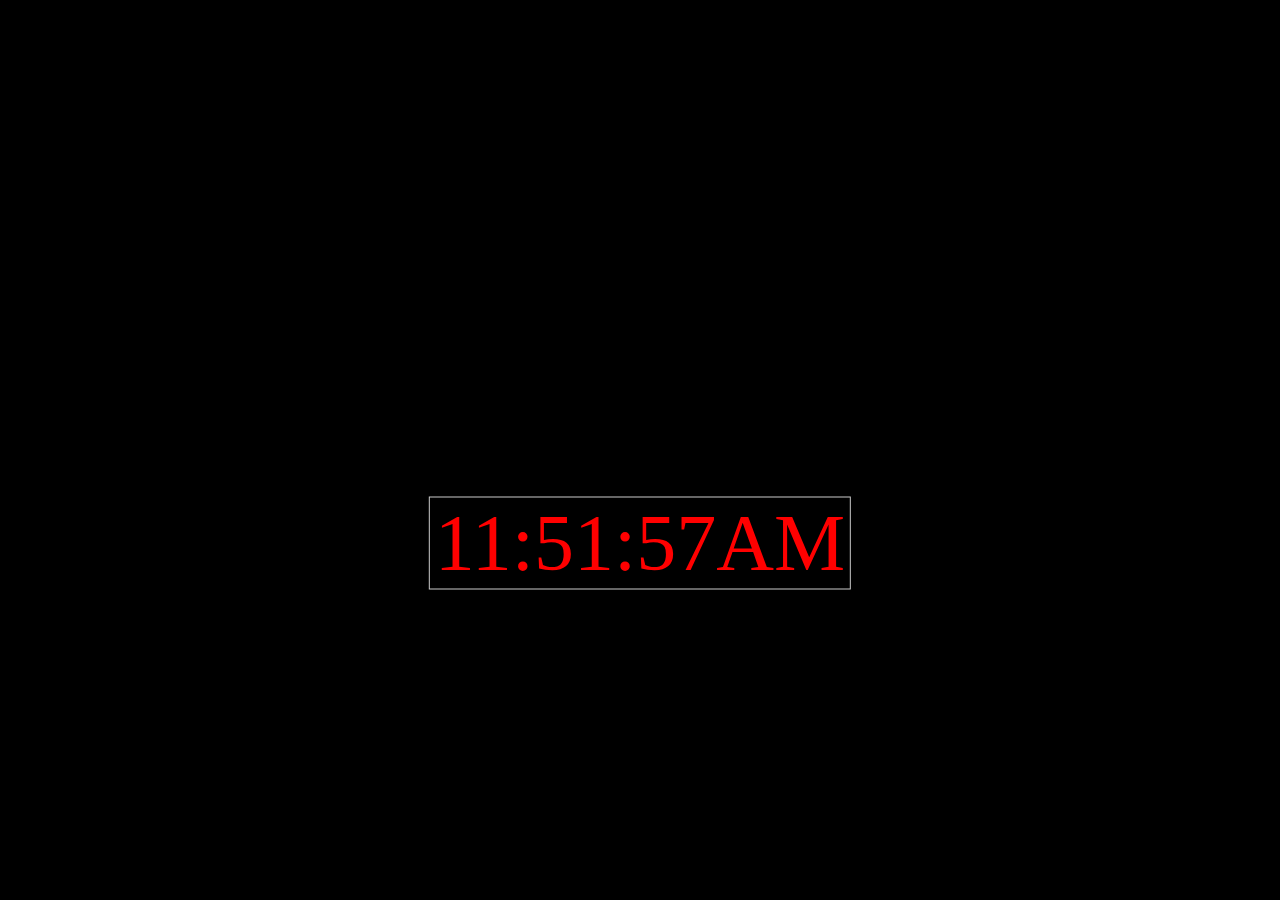
<file: CV/projects/DIG CLOCK/index.html>
<!DOCTYPE html>
<html lang="en">
<head>
    <meta charset="UTF-8">
    <meta name="viewport" content="width=device-width, initial-scale=1.0">
    <title>Document</title>
    <link  href="style.css" rel="stylesheet">
</head>
<body>
    <div id="MyClockDisplay" class="clock"></div>
    <script type="text/javascript">
       function showtime(){
           var date = new Date();
           var h = date.getHours();
           var m = date.getMinutes();
           var s = date.getSeconds();
           var session = "AM"
           if(h == 0){
               h = 12;
           }
           if(h > 12){
               h = h - 12;
               session = "PM";
           }
           h = (h < 10) ? "0" + h : h;
           m = (m < 10) ? "0" + m : m;
           s = (s < 10) ? "0" + s : s;
            
           var time = h + ":" + m + ":" + s + "" + session;
           document.getElementById("MyClockDisplay").innerText = time;
           document.getElementById("MyClockDisplay").textContent = time;
           setTimeout(showtime, 1000);
       }
       showtime();

    </script>  
</body>
</html>
</file>
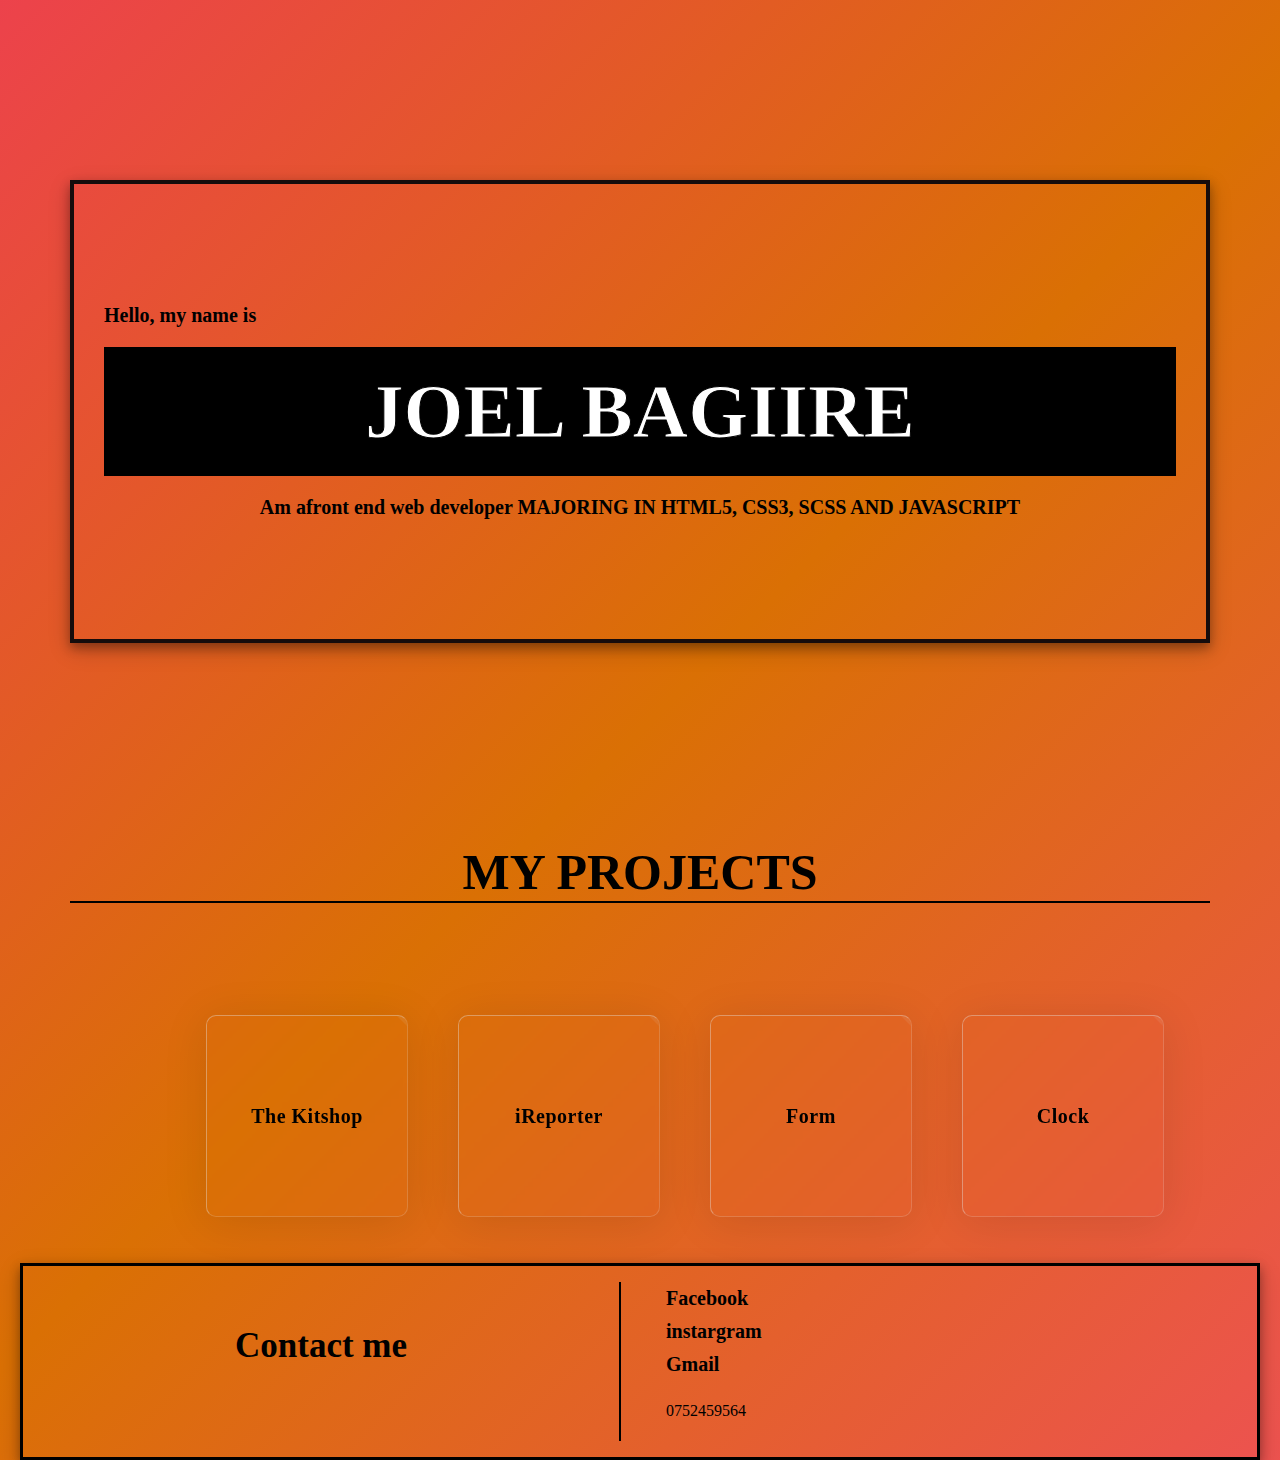
<file: CV/HTML/cv.html>
<!DOCTYPE html>
<html lang="en">
<head>
    <meta charset="UTF-8">
    <meta http-equiv="X-UA-Compatible" content="IE=edge">
    <meta name="viewport" content="width=device-width, initial-scale=1.0">
    <title>portfolio site</title>
    <link rel="stylesheet" href="../CSS/stlye.css">
</head>
<body>
    <div class="main">
        <header>
            <p class="greetings">Hello, my name is</p>
            <h1>joel bagiire</h1>
            <p>Am afront end web developer
             MAJORING IN HTML5, CSS3, SCSS AND JAVASCRIPT</p>
        </header>
        <nav>
            <h2>MY PROJECTS</h2>
            <ul>
                <li class="card1"><a href="../projects/kit shop/all html/home-page.html">The Kitshop</a></li>
                <li class="card2"><a href="../projects/ireporter/html/page.html">iReporter</a></li>
                <li class="card3"><a href="../projects/login form/html/login.html">Form</a></li>
                <li class="card4"><a href="../projects/DIG CLOCK/index.html">Clock</a></li>
            </ul>
        </nav>
        <footer>
            <h2>Contact me</h2>
            <ul>
                <li><a href="#">Facebook</a></li>
                <li><a href="#">instargram</a></li>
                <li><a href="#">Gmail</a></li>
                <li><p>0752459564</p></li>
            </ul>
        </footer>
    </div>
</body>
</html>
</file>
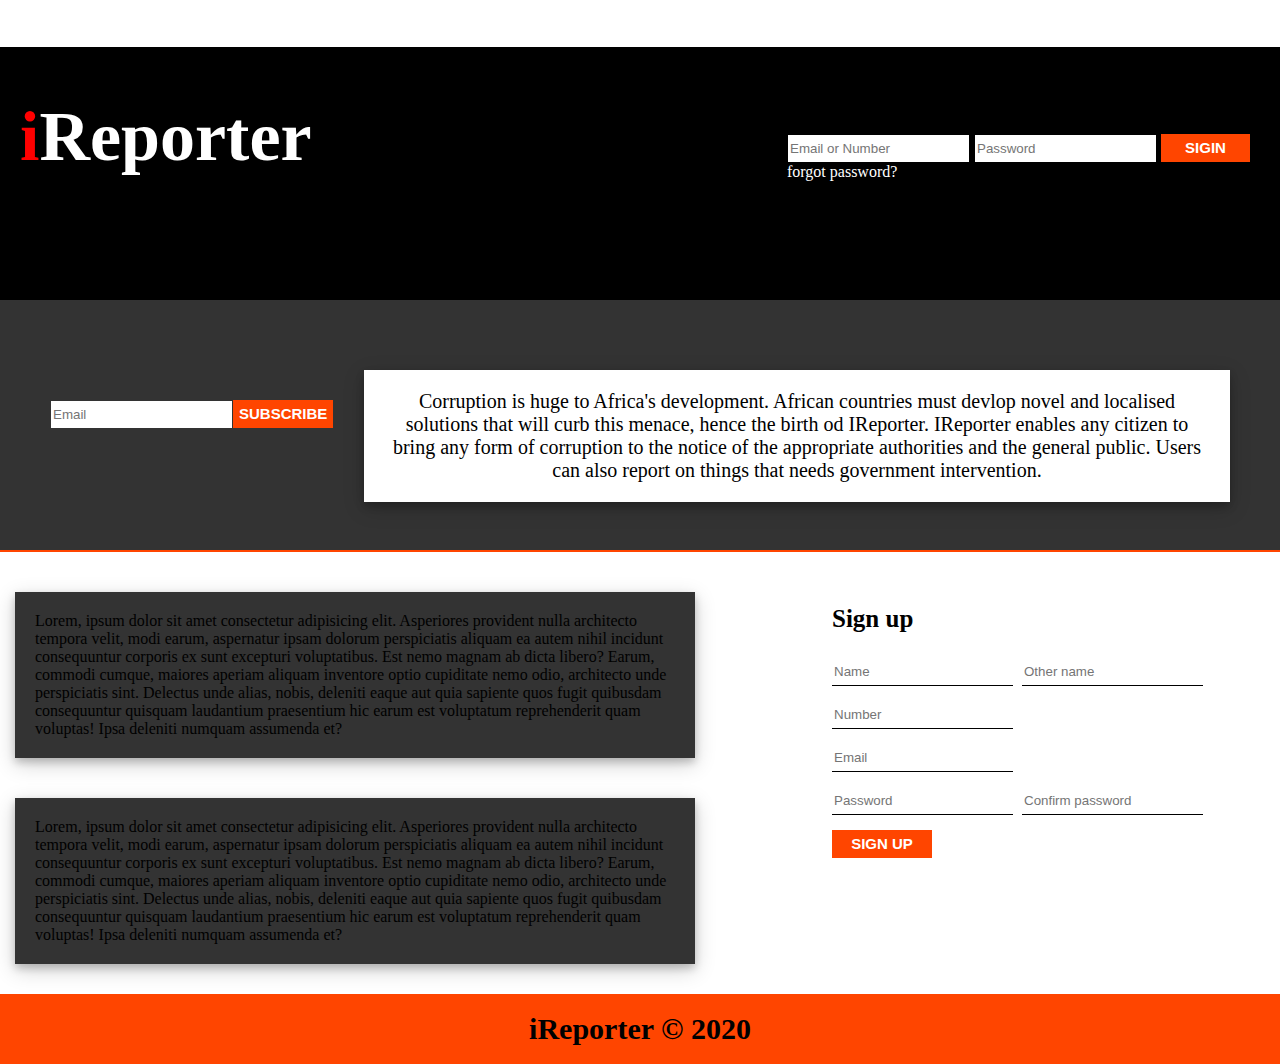
<file: CV/projects/ireporter/html/page.html>
<!DOCTYPE html>
<html lang="en">
<head>
    <meta charset="UTF-8">
    <meta name="viewport" content="width=device-width, initial-scale=1.0">
    <title>IReporter</title>
    <link rel="stylesheet" href="../css/style.css">
</head>
<body>
    <header>
        <h1><span>i</span>Reporter</h1>
        <form action="#">
            <input required placeholder="Email or Number" type="text">
            <input required placeholder="Password" type="password">
            <button type="submit">Sigin</button>
            <br>
            <a href="#">forgot password?</a>
        </form>
    </header>
    <main>
        <p>Corruption is huge to Africa's development. 
            African countries must devlop novel and localised
            solutions that will curb this menace, hence the birth
            od IReporter. IReporter enables any citizen to bring 
            any form of corruption to the notice of the appropriate
            authorities and the general public. Users can also
            report on things that needs government intervention.
        </p>
        <div>
            <input placeholder="Email" type="text">
            <button type="submit" >Subscribe</button>
        </div>
    </main>
    <section>
        <p>Lorem, ipsum dolor sit amet consectetur adipisicing elit. Asperiores 
            provident nulla architecto tempora velit, modi earum, aspernatur ipsam 
            dolorum perspiciatis aliquam ea autem nihil incidunt consequuntur corporis 
            ex sunt excepturi voluptatibus. Est nemo magnam ab dicta libero? Earum, commodi 
            cumque, maiores aperiam aliquam inventore optio cupiditate nemo odio, architecto 
            unde perspiciatis sint. Delectus unde alias, nobis, deleniti eaque aut quia sapiente 
            quos fugit quibusdam consequuntur quisquam laudantium praesentium hic earum est 
            voluptatum reprehenderit quam voluptas! Ipsa deleniti numquam assumenda et?
        </p>
        <p>Lorem, ipsum dolor sit amet consectetur adipisicing elit. Asperiores 
            provident nulla architecto tempora velit, modi earum, aspernatur ipsam 
            dolorum perspiciatis aliquam ea autem nihil incidunt consequuntur corporis 
            ex sunt excepturi voluptatibus. Est nemo magnam ab dicta libero? Earum, commodi 
            cumque, maiores aperiam aliquam inventore optio cupiditate nemo odio, architecto 
            unde perspiciatis sint. Delectus unde alias, nobis, deleniti eaque aut quia sapiente 
            quos fugit quibusdam consequuntur quisquam laudantium praesentium hic earum est 
            voluptatum reprehenderit quam voluptas! Ipsa deleniti numquam assumenda et?
        </p>
        <div>
            <h3>Sign up</h3>
            <input required placeholder="Name" type="text">
            <input required placeholder="Other name" type="text">
            <br>
            <input placeholder="Number" type="tel">
            <br>
            <input placeholder="Email" type="email">
            <br>
            <input required placeholder="Password" type="password">
            <input required placeholder="Confirm password" type="password">
            <br>
            <button type="submit">SIGN UP</button>
        </div>
    </section>
    <footer>
        <P>iReporter &copy; 2020</P>
    </footer>
</body>
</html>
</file>
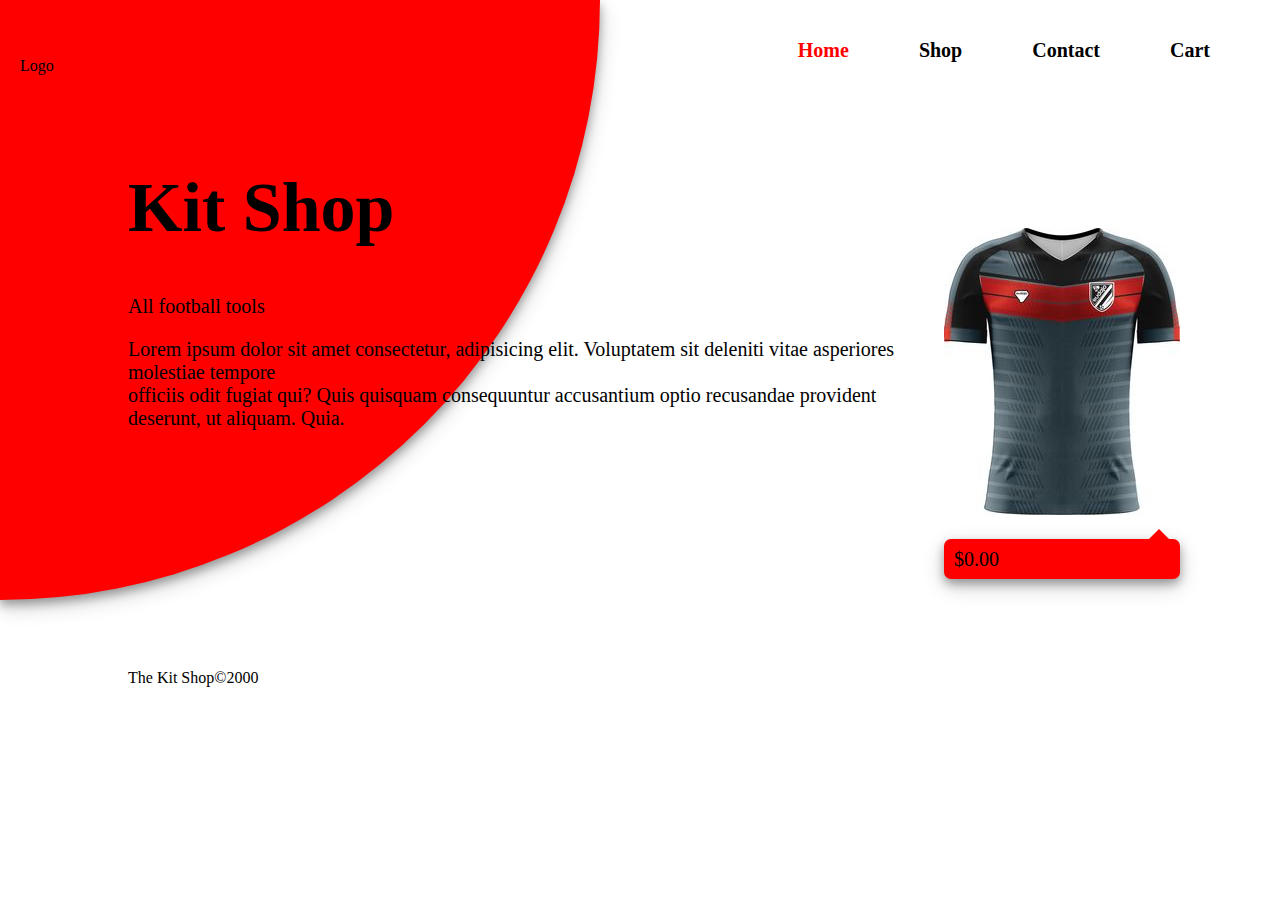
<file: CV/projects/kit shop/all html/home-page.html>
<!DOCTYPE html>
<html lang="en">
<head>
    <meta charset="UTF-8">
    <meta name="viewport" content="width=device-width, initial-scale=1.0">
    <title>home page</title>
    <link rel="stylesheet" href="../all css/style.css">
</head>
<body>
     <nav>
        <p>Logo</p>
        <a id="active" href="#">Home</a>
        <a href="../all html/shop-page.html">Shop</a>
        <a href="contact.html">Contact</a>
        <a href="#">Cart</a>
    </nav>
    <main>
        <header>
            <h1>Kit Shop</h1>
            <p>All football tools</p>
            <p>Lorem ipsum dolor sit amet consectetur, 
               adipisicing elit. Voluptatem sit deleniti 
               vitae asperiores molestiae tempore <br>
               officiis odit fugiat qui? Quis quisquam 
               consequuntur accusantium optio recusandae 
               provident deserunt, ut aliquam. Quia.</p>
        </header>
        <div>
            <img src="../photos/03facb419be287943456610f7296abfb.jpg" alt="#">
            <p>$0.00</p>
        </div>
        <div id="water-mark">

        </div>
    </main>
    <footer>
        <p>The Kit Shop&copy;2000</p>
    </footer>
</body>
</html>
</file>
<file: CV/projects/DIG CLOCK/style.css>
body{
    background: black;
}
.clock{
    position: absolute;
    top: 50%;
    left: 50%;
    transform: translate(-50%) translateY(50%);
    color: red;
    font-size: 80px;
    border: 1px solid #ccc;
    padding: 0px 5px 0px 5px;

}
</file>
<file: CV/CSS/stlye.css>
body{
    margin: 0;
    padding: 0;
    box-sizing: border-box;
    text-align: center;
    background:linear-gradient(-45deg,#ff359b,#da7004,#ff1493);
    background-repeat: no-repeat;
    background-position: center;
    background-size: 200% 200%;
    animation-name: move;
    animation-duration: 20s;
    animation-iteration-count: infinite;
}
.main{
    margin-top: 20vh;
}
header{
    text-align: center;
    margin: auto 70px auto 70px;
    border: 4px solid #160c0c;
    box-shadow: 0 5px 10px 0 rgba(0,0,0,0.3), 0 7px 21px 0 rgba(0,0,0,0.20);
    padding: 100px 30px 100px 30px;
}
header h1{
    font-size: 77px;
    font-weight: bolder;
    text-transform: uppercase;
    margin: 0;
    padding: 20px;
    background: #000;
    -webkit-text-fill-color: #ffffff;
    -webkit-text-stroke:1px #000000;
}
header p{
    font-size: 20px;
    font-weight: bold;
}
.greetings{
    text-align: left;
}
nav{
    margin: 200px 70px 20px 70px;
    text-align: center;
    height: 400px;
}
nav h2{
    font-size: 50px;
    font-weight: bold;
    border-bottom: 2px solid #000000;
}
nav ul{
    margin-top: 70px;
    list-style: none;
    display: inline-flex;
}
nav ul li{
    height: 200px;
    line-height: 200px;
    width: 200px;
    margin-left: 50px;
    border-radius: 10px;
    border: 1px solid rgba(225,225,225,0.4);
    border-right: 1px solid rgba(225,225,225,0.2);
    border-bottom: 1px solid rgba(225,225,225,0.2);
    box-shadow: 0 5px 45px rgba(0,0,0,0.1);
    backdrop-filter: blur(2px);
    cursor: pointer;
    transition:all .4s ease-in-out;
    overflow: hidden;
}
nav ul li:hover{
    transform: translateY(-20px);
}
nav ul li:hover .card1{
    opacity: 0.1;
}
nav ul li::before{
    content: '';
    position: absolute;
    top: 0;
    left: 0;
    width: 70px;
    height: 100%;
    background: rgba(225,225,225,0.09);
    transform: skewX(45deg) translateX(290px);
    transition: 0.5s;
}
nav ul li:hover::before{
    transform: skewX(45deg) translateX(-150px);
}
nav ul li a{
    text-decoration: none;
    font-size: 20px;
    color: #000000;
    font-weight: 700;
    letter-spacing: .5px;
    padding-top: 50px;
}
nav ul li a:hover{
    border: 1px solid #000000;
    padding: 7px;
}
footer{
    display: flex;
    text-align: center;
    border: 3px solid #000000;
    box-shadow: 0 5px 10px 0 rgba(0,0,0,0.3), 0 7px 21px 0 rgba(0,0,0,0.20);
    margin: auto 20px auto 20px;
}
footer h2{
    flex: 1;
    font-size: 35px;
    font-weight: bold;
    margin-top: 60px;
}
footer ul{
    flex: 1;
    list-style: none;
    border-left: 2px solid;
    text-align: left;
}
footer ul li{
    padding: 5px;
}
footer ul li a{
    text-decoration: none;
    color: #000000;
    font-size: 20px;
    font-weight: bold;
    transition:all 0..7s ease-in-out;
}
footer ul li a:hover{
    text-decoration: underline;
}
@keyframes move{
    0%{
        background-position: 0% 50%;
    }
    50%{
        background-position: 100% 50%;
    }
    100%{
        background-position: 0% 50%;
    }
}
@media  screen and (max-width:768px) {
    body{
        background: no-repeat;
    }
    header h1{
        font-size:30px;
    }
    .greetings{
        font-size: 15px;
    }
    nav{
        margin-top:20px;
        text-align: center;
        height: 600px;
    }
    nav h2{
        font-size: 20px;
    }
    nav ul{
        text-align: center;
        margin-left: -10px;
        display: block;
    }
    nav ul li{
        background: #000000;
        border-radius: 0;
        height: 100px;
        margin-left: -45px;
        margin-top: -20px;
        margin-bottom: 40px;
        line-height: 100px;
        width: 250px;
        backdrop-filter:blur(0);
        padding-top: -20px;
    }
    nav ul li a{
        color: #ffffff;
    }
    footer{
        height: 120px;
    }
    footer h2{
        font-size: 15px;
    }
    footer ul li{
        margin-bottom: -7px;
    }
    footer ul li a{
        font-size: 15px;
    }
}
</file>
<file: CV/projects/ireporter/css/style.css>
:root{
    --color1:#000000;
    --color2:#ff4500;
    --color3:#ffffff;
    --color4:#333333;
    --color5:#ff0000;
}
body{
    margin: 0;
    padding: 0;
    box-sizing: border-box;
}
header{
    background: var(--color1);
    height: 30vh;
    color: var(--color3);
    box-sizing: border-box;
}
header form{
    margin-top: -90px;
    position: relative;
    float: right;
    margin-right: 30px;
    box-sizing: border-box;
}
header form input{
    outline: none;
    height: 25px;
    position: relative;
    border: 1px solid var(--color1);
}
header form button{
    height: 28px;
    width: 89px;
    text-transform: uppercase;
    font-size: 15px;
    font-weight: bold;
    background: var(--color2);
    border: none;
    color: var(--color3);
}
header form button:hover{
    border: 1px solid var(--color2);
    cursor: pointer;
}
header form a{
    color: var(--color3);
    text-decoration: none;
}
header form a:hover{
    text-decoration: underline;
    color: var(--color5);
}
h1{
    position: relative;
    font-size: 70px;
    margin-left: 20px;
    padding-top: 50px;
    width: 40%;
    font-weight: bolder;
}
header h1 span{
    color: var(--color5);
    font-size: 70px;
}
main{
    margin-top: -17px;
    height: 200px;
    font-size: 20px;
    text-align: center;
    padding-top: 50px;
    padding-left: 50px;
    padding-right: 50px;
    background: var(--color4);
    border-bottom: 2px solid var(--color2);
}
main p{
    float: right;
    position: relative;
    width: 70%;
    background: var(--color3);
    text-align: center;
    padding: 20px;
    box-shadow: 0 4px 8px 0 rgba(0,0,0,0.2), 0 6px 20px 0 rgba(0,0,0,0.19);
}
main div{
    margin-top: 50px;
}
main div input{
    outline: none;
    height: 25px;
    border: 1px solid var(--color4);
    float: left;
}
main  div button{
    height: 28px;
    width: 100px;
    text-transform: uppercase;
    font-size: 15px;
    font-weight: bold;
    background: var(--color2);
    border: none;
    float: left;
    color: var(--color3);
}
main div button:hover{
    border: 1px solid var(--color2);
    cursor: pointer;
}
section div{
    float: right;
    width: 35%;
    margin-top: -25em;
    position: relative;
}
section div h3{
    font-size: 25px;
    font-weight: 900;
}
section div input{
    margin-bottom: 15px;
    margin-right: 5px;
    outline: none;
    height: 25px;
    border: 1px solid var(--color1);
    border-top: none;
    border-left: none;
    border-right: none;
}
section div button{
    height: 28px;
    width: 100px;
    text-transform: uppercase;
    font-size: 15px;
    font-weight: bold;
    background: var(--color2);
    border: none;
    float: left;
    text-align: center;
    color: var(--color3);
}
section div button:hover{
    border: 1px solid var(--color2);
    cursor: pointer;
}
section p{
    width: 50%;
    padding: 20px;
    background: var(--color4);
    margin-top: 40px;
    margin-left: 15px;
    box-shadow: 0 4px 8px 0 rgba(0,0,0,0.2), 0 6px 20px 0 rgba(0,0,0,0.19);
}
footer{
    background: var(--color2);
    height: 70px;
    line-height: 70px;
    text-align: center;
    font-size: 30px;
    font-weight: bolder;
}
@media(max-width:768px){
    header h1{
        margin-top: -50px;
    }
    header form{
        margin-top: -40px;
        margin-left: 5px;
        float: none;
    }
    main{
        height: 390px;
    }
    main p{
        margin-right: 10px;
        margin-left: 10px;
        width: 90%;
        float: none;
    }
    main div input{
        float: none;
        width: 98%;
    }
    main  div button{
        float: none;
        width: 100%;
    }
    section div button{
        float: none;
    }
}
@media(max-width:360px),(max-width:540px),(max-width:640px),(max-width:375px),(max-width:414px){
    header{
        height: 300px;
        text-align: center;
        border-bottom: 2px solid var(--color5);
    }
    header h1{
        font-size: 45px;
        padding-bottom: 17px;
    }
    header form{
        margin-left: -15px;
        text-align: center;
        width: 70%;
    }
    header form input{
        margin-bottom: 10px;
        border: none;
        margin-left: 25%;
        width: 100%;
        display: block;
    }
    header form button{
        margin-bottom: 10px;
        width: 70%;
        margin-right: -9em;
    }
    main{
        text-align: center;
        height: 22em;
    }
    main p{
        margin-top: -20px;
        margin-left: -10px;
    }
    main div{
        margin-top: -10px;
    }
    section{
        text-align: center;
        margin-bottom: 15em;
    }
    section p{
        margin-left: 70px;
    }
    section div{
        float: none;
        margin-left: 94px;
        margin-top: 10em;
    }
    section div input{
        margin-bottom: 30px;
    }
    section div button{
        width: 100%;
        margin-left: 24px;
    }
}
@media(max-width:320px){
    main{
        height: 25em;
    }
}
@media(max-width:800px){
    main p{
        margin-top: -20px;
    }
}
@media(max-width:280px){
    header form button{
        margin-left: -27px;
    }
    main{
        height: 32em;
    }
   section p{
       margin-left: 50px;
   } 
   section div{
    margin-left: 50px; 
   }
}
</file>
<file: CV/projects/kit shop/all css/style.css>
body{
    padding: 0;
    margin: 0;
    box-sizing: border-box;
}
nav {
    display: flex;
    line-height: 100px;
    height: 100px;
}
nav p{
    flex: 1;
    margin-left: 20px;
}
nav a{
    position: relative;
    color: #000000;
    margin-right: 70px;
    text-decoration: none;
    font-size: 20px;
    font-size: 20px;
    font-weight: 900;
}
#active{
    color:#ff0000;
    animation-name: change3;
    animation-duration: 300s;
    animation-delay: 1s;
    animation-direction: alternate-reverse;
    animation-iteration-count: infinite;
    transition: ease-in-out;
}
nav a:hover{
    color: #ff0000;
}
main{
    display: flex;
    padding-top: 10%;
}
main header{
    flex: 1;
    margin-top: -90px;
    margin-left: 10vw;
    z-index: 1;
}
main header h1{
    font-size: 70px;
    font-weight: 900;
    margin-top: 30px;
}
main header p{
    font-weight: 500;
    font-size: 20px;
}
main div,#card {
    display: block;
    margin-right: 100px;
}
#card {
    width: 240px;
}
main div p,#card p{
    background: #ff0000;
    border-radius: 7px;
    font-size: 20px;
    line-height: 40px;
    padding-left: 10px;
    height: 40px;
    cursor: pointer;
    box-shadow: 0 5px 10px 0 rgba(0,0,0,0.3), 0 7px 21px 0 rgba(0,0,0,0.20);
    animation-name: change;
    animation-duration: 300s;
    animation-delay: 1s;
    animation-direction: alternate-reverse;
    animation-iteration-count: infinite;
    transition: ease-in-out;
}
main div p::after,#card p::after{
    content: "";
    position:absolute ;
    border: 10px solid transparent;
    border-bottom-color: #ff0000;
    margin-top: -20px;
    margin-left: 150px;
    animation-name: change2;
    animation-duration: 300s;
    animation-delay: 1s;
    animation-direction: alternate-reverse;
    animation-iteration-count: infinite;
}
main div p:hover{
    transform: scale(1.05);
    transition: ease-in-out;
}
main div img:hover{
    transform: translateY(-10px);
    transition: all 0.5s ease-in-out;
    cursor: pointer;
}
@keyframes change{
    0%{background: #ff0000;}
    20%{background: #dc143c;}
    30%{background: #ff4500;}
    40%{background: #ffa500;}
    50%{background: #ffff00;}
    60%{background: #ffdab9;}
    70%{background: #40e0d0;}
    80%{background: #00ffff;}
    90%{background: #00bfff;}
    100%{background: #1e90ff;}
}
@keyframes change2{
    0%{border-bottom-color: #ff0000;}
    20%{border-bottom-color: #dc143c;}
    30%{border-bottom-color: #ff4500;}
    40%{border-bottom-color: #ffa500;}
    50%{border-bottom-color: #ffff00;}
    60%{border-bottom-color: #ffdab9;}
    70%{border-bottom-color: #40e0d0;}
    80%{border-bottom-color: #00ffff;}
    90%{border-bottom-color: #00bfff;}
    100%{border-bottom-color: #1e90ff;}
}
@keyframes change3{
    0%{color: #ff0000;}
    20%{color: #dc143c;}
    30%{color: #ff4500;}
    40%{color: #ffa500;}
    50%{color: #ffff00;}
    60%{color: #ffdab9;}
    70%{color: #40e0d0;}
    80%{color: #00ffff;}
    90%{color: #00bfff;}
    100%{color: #1e90ff;}
}
#water-mark{
    height: 600px;
    width: 600px;
    border-bottom-right-radius: 100%;
    position: absolute;
    top: 0;
    z-index: -1;
    box-shadow: 0 5px 10px 0 rgba(0,0,0,0.3), 0 7px 21px 0 rgba(0,0,0,0.20);
    background: #ff0000;
    animation-name: change;
    animation-duration: 300s;
    animation-delay: 1s;
    animation-direction: alternate-reverse;
    animation-iteration-count: infinite;
    transition: ease-in-out;
}
footer{
    margin-top: 70px;
    margin-left: 10vw;   
}
@media screen and (max-width:768px){
    nav{
        display: inline-block;
        background: #000000;
        width: 120%;
    }
    #active{
        animation: none;
    }
    nav a{
        margin-left: 40px;
        display: inline-block;
        margin-right: 0;
        color:#ffffff;
    }
    nav p{
        display: none;
    }  
    header h1{
        padding-top: 70px;
        color: #ff0000;
    }
    main p{
        width: 100%;
    }
    main{
        display: inline;
    }
    main div{
        flex: none;
        margin-top: 50px;
        margin-left: 70px;
        margin-right: 0;
        padding: 0;
        width: 250px;
    }
    #water-mark{
        display: none;
    }
    footer{
        background: #000000;
        height: 170px;
        color: #00bfff;
        line-height: 170px;
        padding-left: 20px;
        width: 115%;
        margin-left: 0;
    }
}
@media screen and (max-width:1086px){
    #water-mark{
        display: none;
    }
}
@media screen and (max-width:386px){
    nav{
        height: 20%;
        width: 120%;
    }
    nav a{
        display: grid;
        font-size: 30px;
        color: #ffffff;
    }
}
</file>
